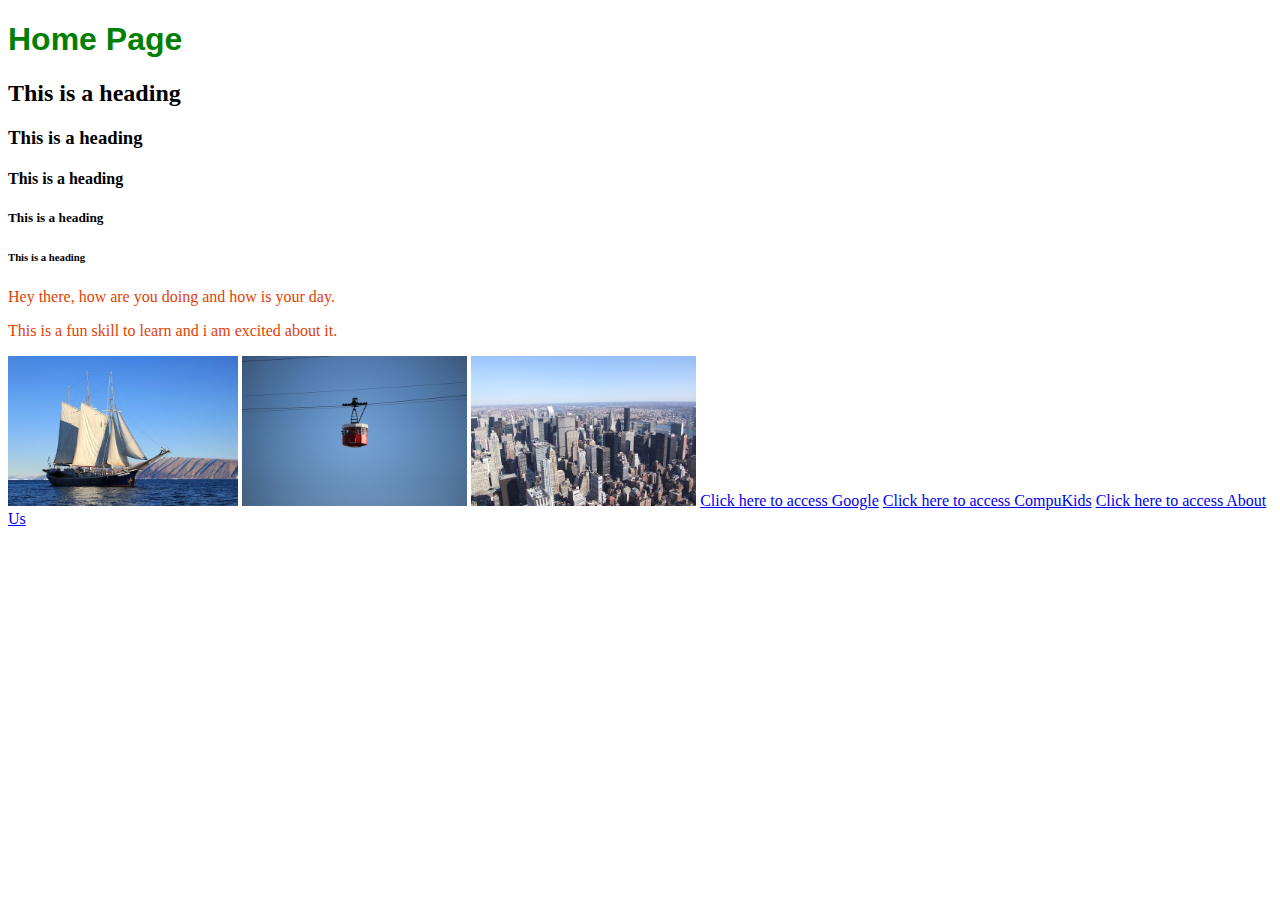
<file: index.html>
<!DOCTYPE html>
<html>
    <head>
        <link rel="stylesheet" href="style.css" >
    </head>
    <body background="">
        <h1>Home Page</h1>
        <h2>This is a heading</h2>
        <h3>This is a heading</h3>
        <h4>This is a heading</h4>
        <h5>This is a heading</h5>
        <h6>This is a heading</h6>
        <p>Hey there, how are you doing and how is your day.</p>
        <p>This is a fun skill to learn and i am excited about it.</p>
        <a href="boat.html"><img src="images/boat.jpg" height="150"/></a>
        <img src="images/cablecar.jpg" height="150"/>
        <img src="images/city.jpg" height="150" />

        <a href="http://www.google.com">Click here to access Google</a>
        <a href="http://compukids.org/"> Click here to access CompuKids</a>
        <a href="about.html">Click here to access About Us</a>
    </body>
</html>
</file>
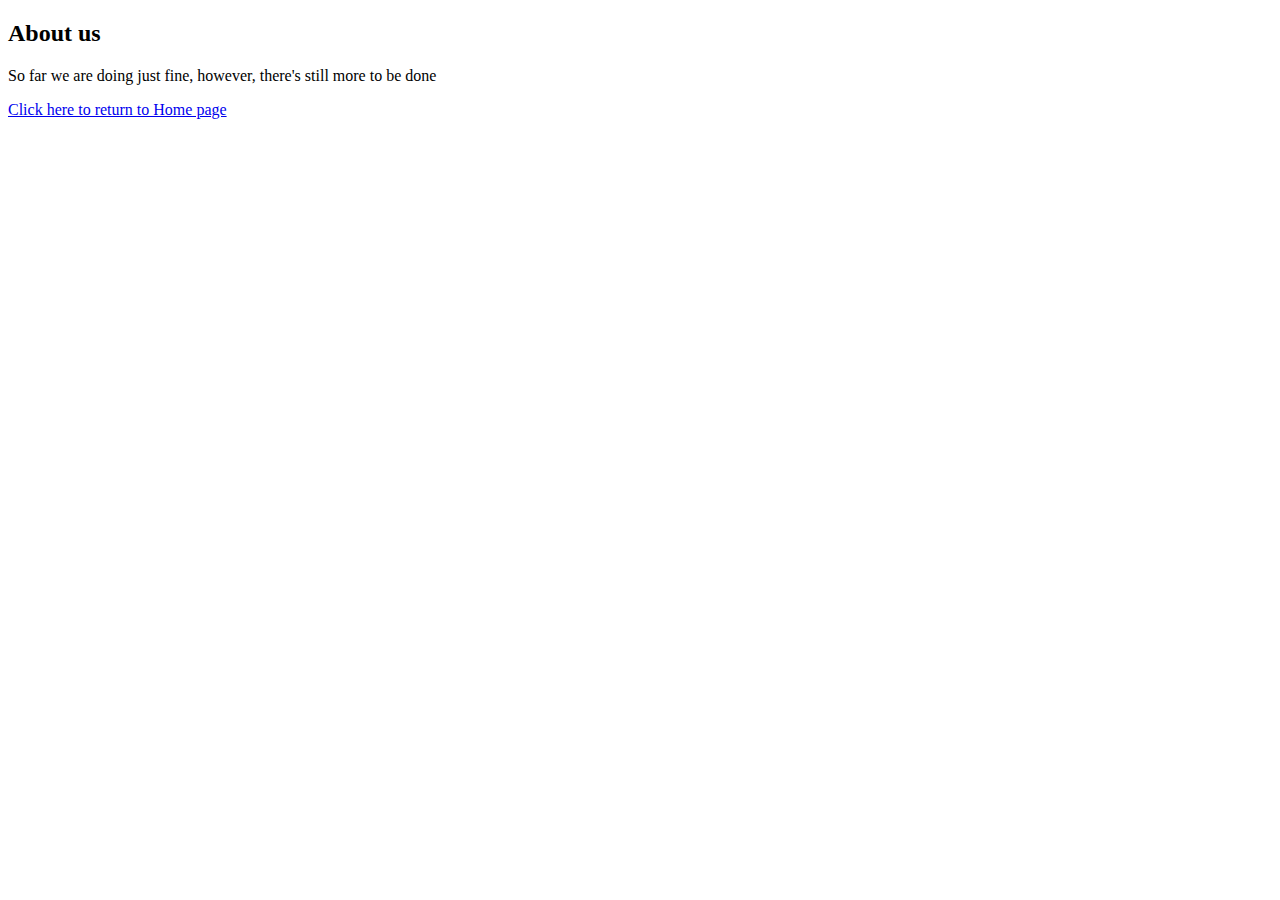
<file: about.html>
<!DOCTYPE html>
<html>
    <head>

    </head>
    <body>
        <h2>About us</h2>
        <p>So far we are doing just fine, however, there's still more to be done</p>
        <a href="index.html">Click here to return to Home page</a>
    </body>
</html>
</file>
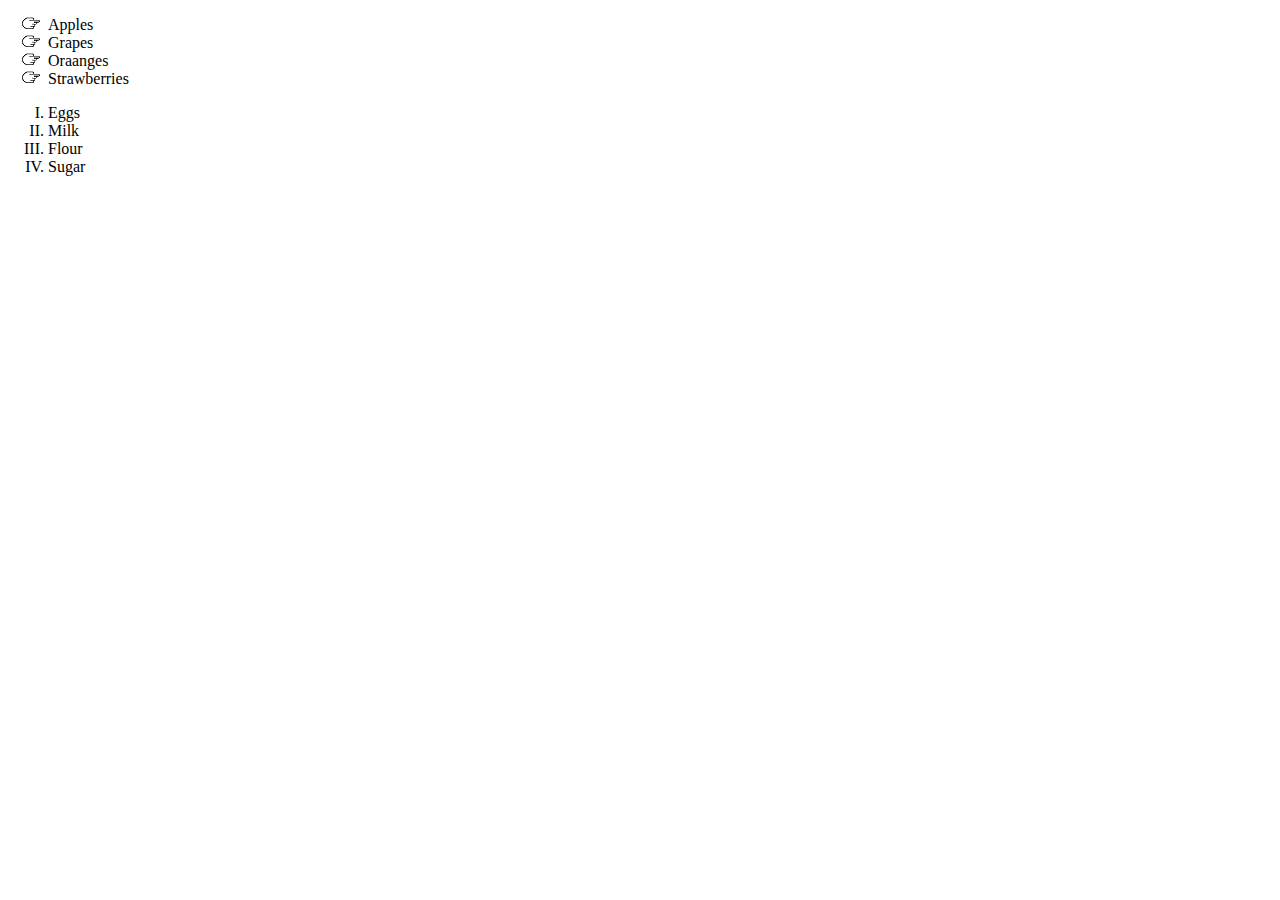
<file: lists.html>
<!DOCTYPE html>
<html>
    <head>
        <link rel="stylesheet" href="style.css" >
    </head>
    <body>
        <ul>
            <li>Apples</li>
            <li>Grapes</li>
            <li>Oraanges</li>
            <li>Strawberries</li>
        </ul>

        <ol>
            <li>Eggs</li>
            <li>Milk</li>
            <li>Flour</li>
            <li>Sugar</li>
        </ol>
    </body>
</html>
</file>
<file: style.css>
h1{
    color: green;
    font-family: sans-serif;
}

p{
    color: rgb(225, 63, 4);
    font-family: fantasy;
}

ul{
    list-style-image: url('images/pointer-icon.png');
}

ol{
    list-style-type: upper-roman;
}

#menu-bar a{
    text-decoration: none;
    background-color: aquamarine;
    font-family: Helvetica, sans-serif;
    padding: 5px;
}

#menu-bar a :hover{
    background-color: aqua;
    color: #fff;
}
</file>
